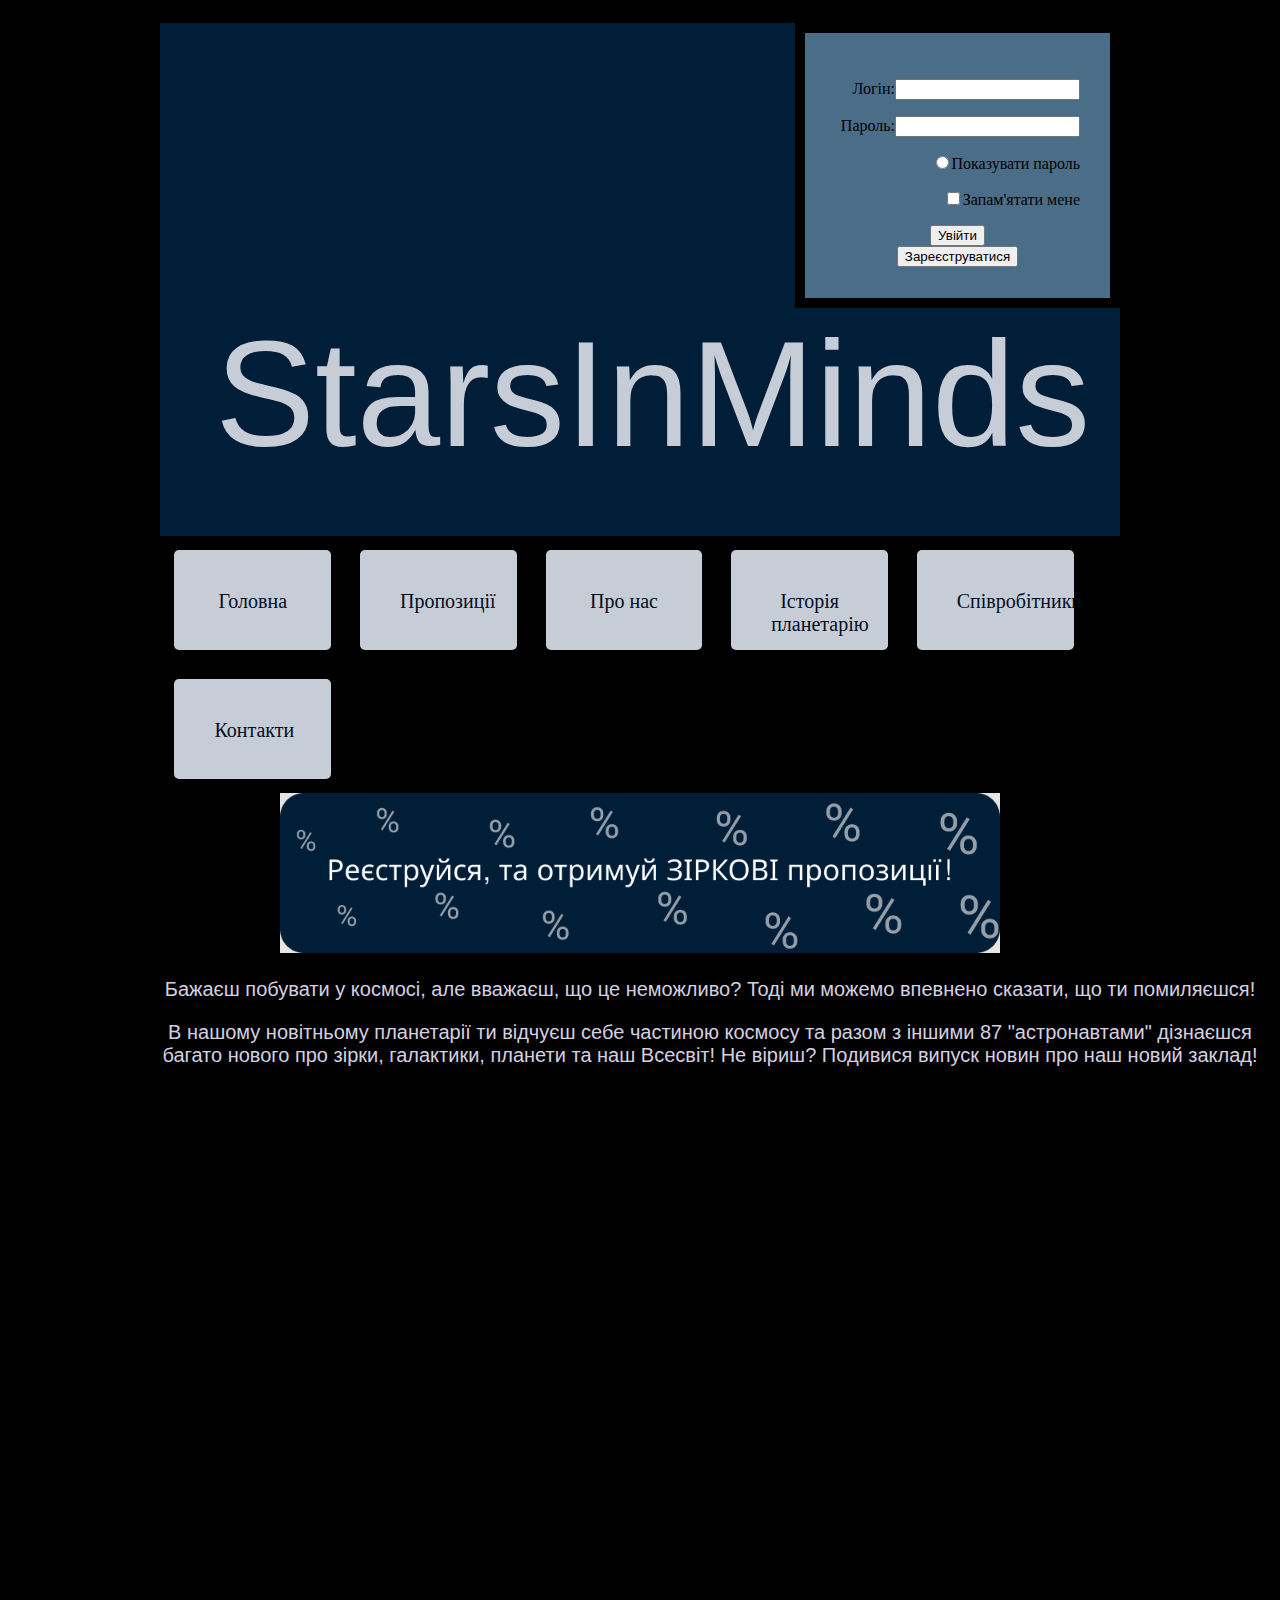
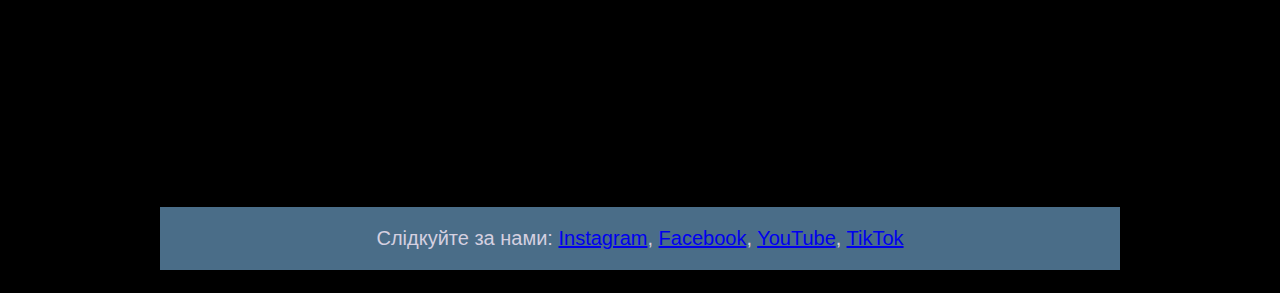
<file: index.html>
<!DOCTYPE html>
<html lang="ua"> <!-- Вказуємо мову документа -->
<head>
	<!-- Global site tag (gtag.js) - Google Analytics -->
	<script async src="https://www.googletagmanager.com/gtag/js?id=G-1HNDVLZDVX"></script>
	<script>
		window.dataLayer = window.dataLayer || [];
  		function gtag(){dataLayer.push(arguments);}
  		gtag('js', new Date());
  		gtag('config', 'G-1HNDVLZDVX');
	</script>
	<!-- Global site tag (gtag.js) - Google Analytics -->
<script async src="https://www.googletagmanager.com/gtag/js?id=UA-189093824-1"></script>
<script>
  window.dataLayer = window.dataLayer || [];
  function gtag(){dataLayer.push(arguments);}
  gtag('js', new Date());

  gtag('config', 'UA-189093824-1');
</script>

    <meta charset="UTF-8"> <!-- Вказуємо метафайл -->
    <title>StarsInMinds - Головна</title> <!-- Заголовок сайту -->
    <link rel="stylesheet" href="css/print.css">
    <link rel="stylesheet" href="css/main.css">
    <link rel="stylesheet" href="css/screen.css">
    <link rel="stylesheet" href="css/handheld.css">
</head>
<body>
	<form action="#" method="get"></form> <!-- Підключаємо форму -->
	<div class="SingInUp">
		<p>Логін:<input type="text" name="Username" value=""></p> <!-- Налаштовуємо однострокові поля -->
		<p>Пароль:<input type="password" name="Password" value=""></p>
		<p><input type="radio" name="ShowPasswd" value="">Показувати пароль</p> <!-- Додаємо радіо кнопку -->
		<p><input type="checkbox" name="RememberMe" value="">Запам'ятати мене</p> <!-- Додаємо прапорець -->
		<p class="singButtons"><button type="submit">Увійти</button><br><button type="submit">Зареєструватися</button></p> <!-- Додаємо кнопки для підтвердження інформації -->
	</div>
	<header> <!-- Пишемо заголовок сайту -->
		<h1 class="titleString">StarsInMinds</h1>
			<nav> <!-- Пишемо навігаційне меню, для цього використовуємо посилання на файли -->
				<a href="index.html">Головна</a>
				<a href="price.html">Пропозиції</a>
				<a href="aboutUs.html">Про нас</a>
				<a href="ourHistory.html">Історія планетарію</a>
				<a href="workers.html">Співробітники</a>
				<a href="contacts.html">Контакти</a>
			</nav>
	</header>
		<main> <!-- Пишемо основну частину тексту -->
			<div class="image"><img src="images/register.png" alt="Реєструйся та отримуй знижки!"></div> <!-- Вставляємо картинку за допомогою ВІДНОСНОГО способу посилання -->
			<div id="indexText">
			<p>Бажаєш побувати у космосі, але вважаєш, що це неможливо? Тоді ми можемо впевнено сказати, що ти помиляєшся!</p>
			<p>В нашому новітньому планетарії ти відчуєш себе частиною космосу та разом з іншими 87  "астронавтами" дізнаєшся багато нового про зірки, галактики, планети та наш Всесвіт! Не віриш? Подивися випуск новин про наш новий заклад!</p>
			</div>
			<iframe id="indexVideo" width="1280" height="720" src="https://www.youtube.com/embed/GP58hbLvrDE" frameborder="0" allow="accelerometer; autoplay; clipboard-write; encrypted-media; gyroscope; picture-in-picture" allowfullscreen></iframe> <!-- Вставили відео за допомогою АБСОЛЮТНОГО способу посилання -->
		</main>
		<footer> <!-- Пишемо футер сайту, спільний для всіх сторінок --> <!-- Формуємо посилання на соціальні мережі -->
			Слідкуйте за нами: <a href="https://www.instagram.com/planetarium_noosphere/">Instagram</a>, <a href="https://www.facebook.com/PLANETARIUM.DNIPRO">Facebook</a>, <a href="https://www.youtube.com/channel/UCTE51gKRRoRdMc2b-mUtCeg">YouTube</a>, <a href="https://www.tiktok.com/@planetariumnoosphere?lang=ru">TikTok</a>
		</footer>
</body>
</html>
</file>
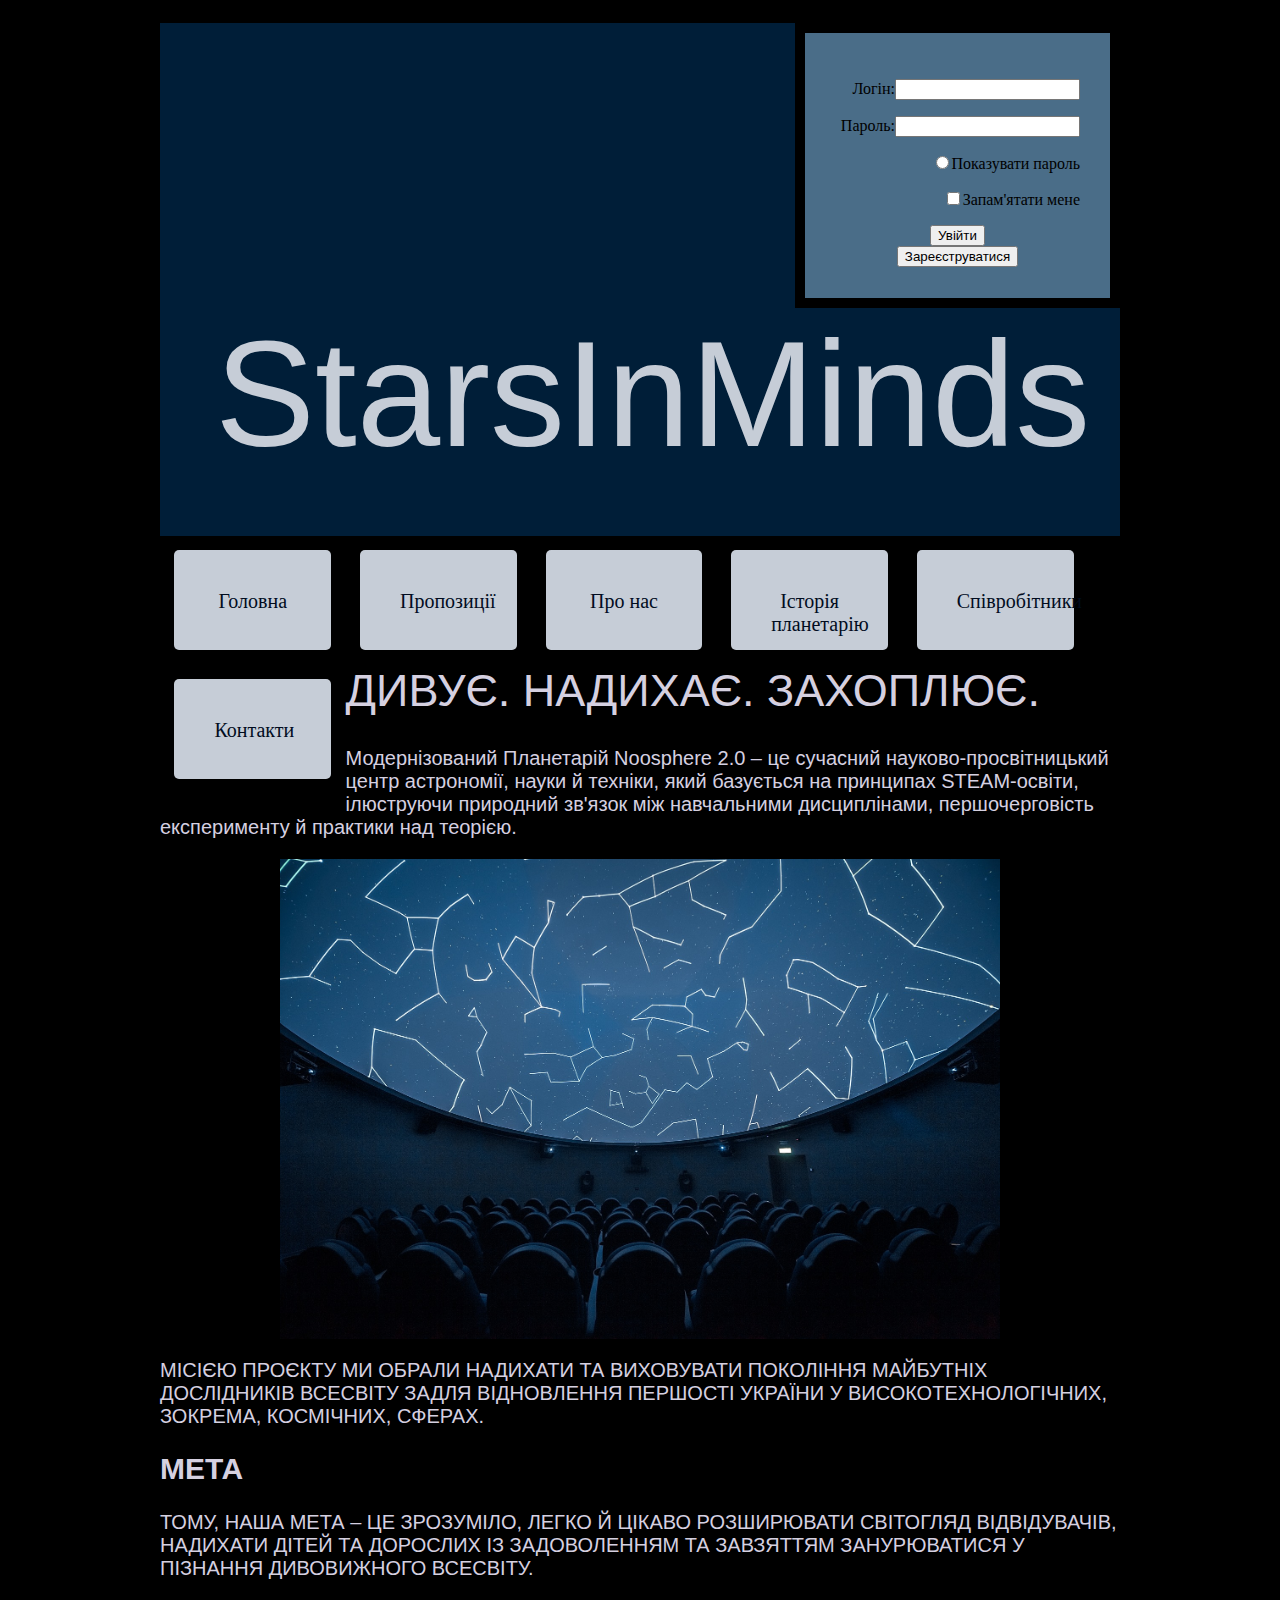
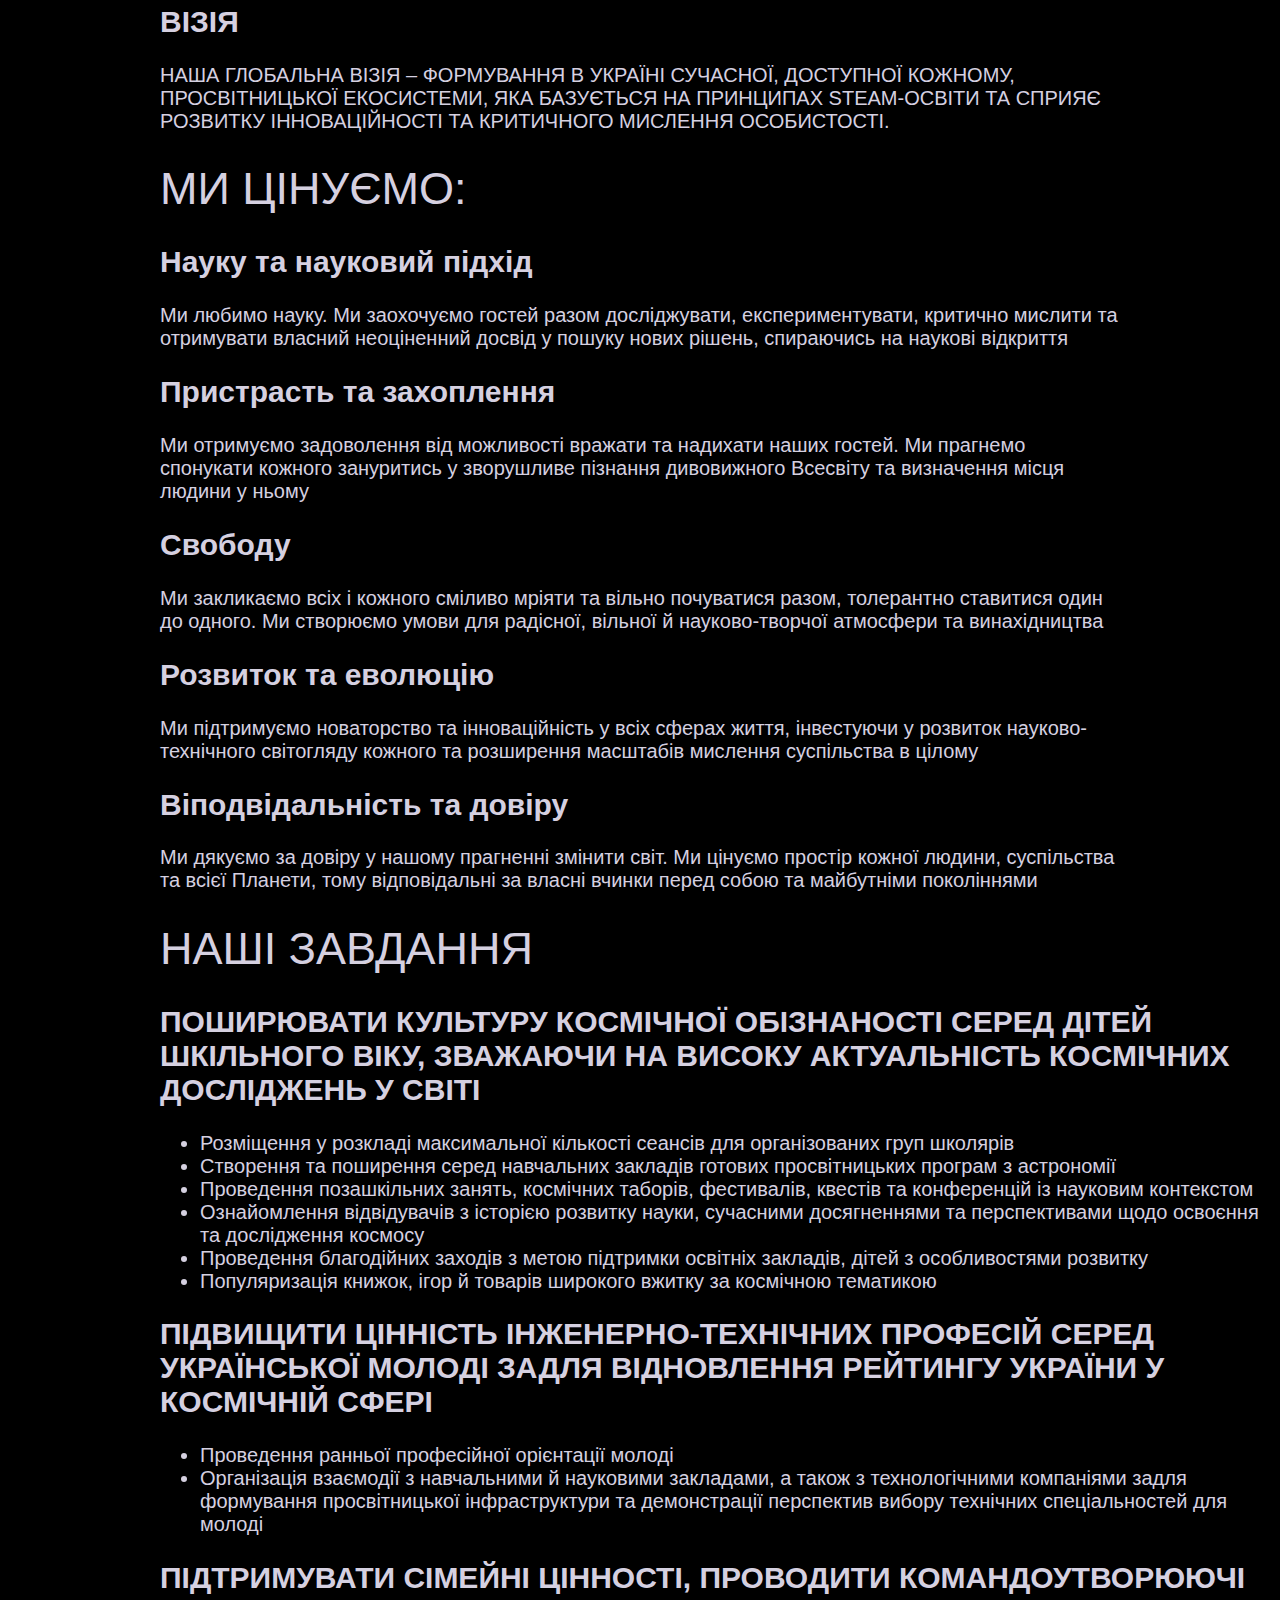
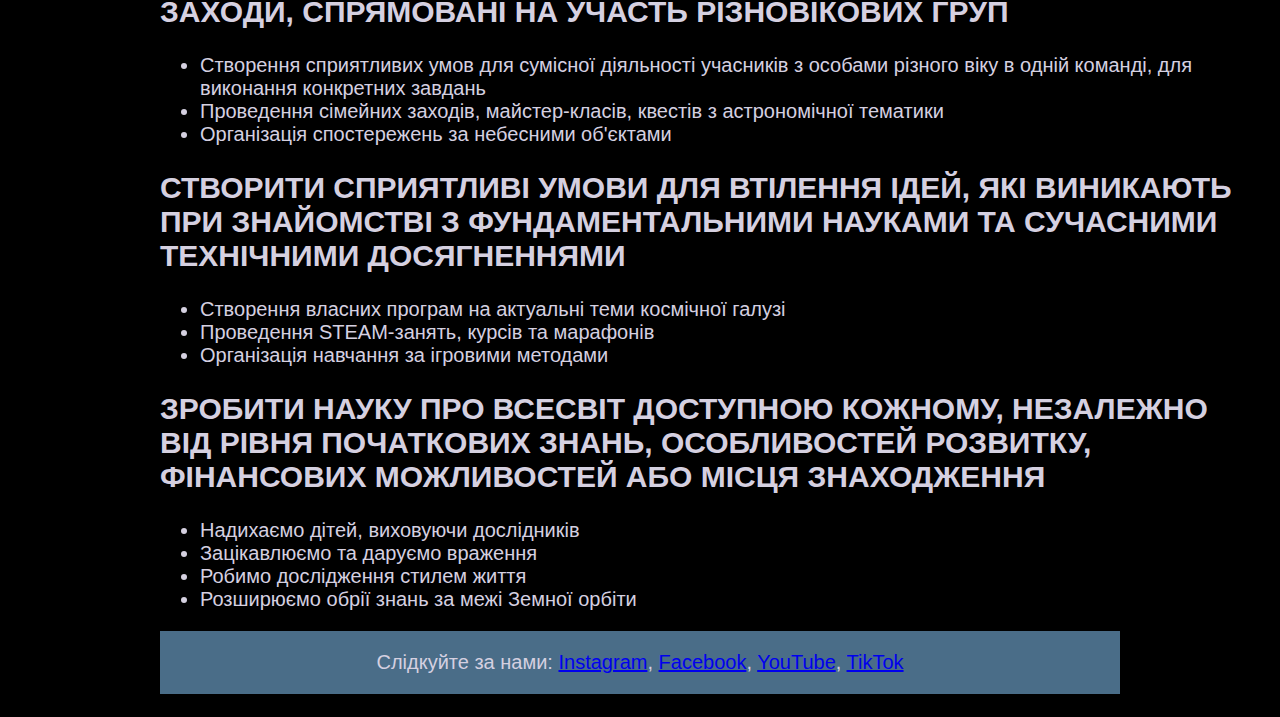
<file: aboutUs.html>
<!DOCTYPE html>
<html lang="ua">
<head>
	<!-- Global site tag (gtag.js) - Google Analytics -->
<script async src="https://www.googletagmanager.com/gtag/js?id=G-1HNDVLZDVX"></script>
<script>
  window.dataLayer = window.dataLayer || [];
  function gtag(){dataLayer.push(arguments);}
  gtag('js', new Date());

  gtag('config', 'G-1HNDVLZDVX');
</script>
	<!-- Global site tag (gtag.js) - Google Analytics -->
<script async src="https://www.googletagmanager.com/gtag/js?id=UA-189093824-1"></script>
<script>
  window.dataLayer = window.dataLayer || [];
  function gtag(){dataLayer.push(arguments);}
  gtag('js', new Date());

  gtag('config', 'UA-189093824-1');
</script>

    <meta charset="UTF-8">
    <title>StarsInMinds - Про нас</title>
    <link rel="stylesheet" href="css/print.css">
    <link rel="stylesheet" href="css/main.css">
    <link rel="stylesheet" href="css/screen.css">
    <link rel="stylesheet" href="css/handheld.css">
</head>
<body>
	<form action="#" method="get"></form> <!-- Підключаємо форму -->
	<div class="SingInUp">
		<p>Логін:<input type="text" name="Username" value=""></p> <!-- Налаштовуємо однострокові поля -->
		<p>Пароль:<input type="password" name="Password" value=""></p>
		<p><input type="radio" name="ShowPasswd" value="">Показувати пароль</p> <!-- Додаємо радіо кнопку -->
		<p><input type="checkbox" name="RememberMe" value="">Запам'ятати мене</p> <!-- Додаємо прапорець -->
		<p class="singButtons"><button type="submit">Увійти</button><br><button type="submit">Зареєструватися</button></p> <!-- Додаємо кнопки для підтвердження інформації -->
	</div>
	<header>
		<h1 class="titleString">StarsInMinds</h1>
			<nav>
				<a href="index.html">Головна</a>
				<a href="price.html">Пропозиції</a>
				<a href="aboutUs.html">Про нас</a>
				<a href="ourHistory.html">Історія планетарію</a>
				<a href="workers.html">Співробітники</a>
				<a href="contacts.html">Контакти</a>
			</nav>
	</header>
	<main>
		<h1>ДИВУЄ. НАДИХАЄ. ЗАХОПЛЮЄ.</h1>
		<p>Модернізований Планетарій Noosphere 2.0 – це сучасний науково-просвітницький центр астрономії, науки й техніки, який базується на принципах STEAM-освіти, ілюструючи природний зв'язок між навчальними дисциплінами, першочерговість експерименту й практики над теорією.</p>
		<img class="image" src="images/view1.jpg" alt="Сузір'я" width="600" height="400">
		<p>МІСІЄЮ ПРОЄКТУ МИ ОБРАЛИ НАДИХАТИ ТА ВИХОВУВАТИ ПОКОЛІННЯ МАЙБУТНІХ ДОСЛІДНИКІВ ВСЕСВІТУ ЗАДЛЯ ВІДНОВЛЕННЯ ПЕРШОСТІ УКРАЇНИ У ВИСОКОТЕХНОЛОГІЧНИХ, ЗОКРЕМА, КОСМІЧНИХ, СФЕРАХ.</p>
		<h2>МЕТА</h2>
		<p>ТОМУ, НАША МЕТА – ЦЕ ЗРОЗУМІЛО, ЛЕГКО Й ЦІКАВО РОЗШИРЮВАТИ СВІТОГЛЯД ВІДВІДУВАЧІВ, НАДИХАТИ ДІТЕЙ ТА ДОРОСЛИХ ІЗ ЗАДОВОЛЕННЯМ ТА ЗАВЗЯТТЯМ ЗАНУРЮВАТИСЯ У ПІЗНАННЯ ДИВОВИЖНОГО ВСЕСВІТУ.</p>
		<h2>ВІЗІЯ</h2>
		<p>НАША ГЛОБАЛЬНА ВІЗІЯ – ФОРМУВАННЯ В УКРАЇНІ СУЧАСНОЇ, ДОСТУПНОЇ КОЖНОМУ, ПРОСВІТНИЦЬКОЇ ЕКОСИСТЕМИ, ЯКА БАЗУЄТЬСЯ НА ПРИНЦИПАХ STEAM-ОСВІТИ ТА СПРИЯЄ РОЗВИТКУ ІННОВАЦІЙНОСТІ ТА КРИТИЧНОГО МИСЛЕННЯ ОСОБИСТОСТІ.</p>
		<h1>МИ ЦІНУЄМО:</h1>
		<h2>Науку та науковий підхід</h2>
		<p>Ми любимо науку. Ми заохочуємо гостей разом досліджувати, експериментувати, критично мислити та отримувати власний неоціненний досвід у пошуку нових рішень, спираючись на наукові відкриття</p>
		<h2>Пристрасть та захоплення</h2>
		<p>Ми отримуємо задоволення від можливості вражати та надихати наших гостей. Ми прагнемо спонукати кожного зануритись у зворушливе пізнання дивовижного Всесвіту та визначення місця людини у ньому</p>
		<h2>Свободу</h2>
		<p>Ми закликаємо всіх і кожного сміливо мріяти та вільно почуватися разом, толерантно ставитися один до одного. Ми створюємо умови для радісної, вільної й науково-творчої атмосфери та винахідництва</p>
		<h2>Розвиток та еволюцію</h2>
		<p>Ми підтримуємо новаторство та інноваційність у всіх сферах життя, інвестуючи у розвиток науково-технічного світогляду кожного та розширення масштабів мислення суспільства в цілому</p>
		<h2>Віподвідальність та довіру</h2>
		<p>Ми дякуємо за довіру у нашому прагненні змінити світ. Ми цінуємо простір кожної людини, суспільства та всієї Планети, тому відповідальні за власні вчинки перед собою та майбутніми поколіннями</p>
		<h1>НАШІ ЗАВДАННЯ</h1>
		<div><h2>ПОШИРЮВАТИ КУЛЬТУРУ КОСМІЧНОЇ ОБІЗНАНОСТІ СЕРЕД ДІТЕЙ ШКІЛЬНОГО ВІКУ, ЗВАЖАЮЧИ НА ВИСОКУ АКТУАЛЬНІСТЬ КОСМІЧНИХ ДОСЛІДЖЕНЬ У СВІТІ</h2>
			<ul>
				<li>Розміщення у розкладі максимальної кількості сеансів для організованих груп школярів</li>
				<li>Створення та поширення серед навчальних закладів готових просвітницьких програм з астрономії</li>
				<li>Проведення позашкільних занять, космічних таборів, фестивалів, квестів та конференцій із науковим контекстом</li>
				<li>Ознайомлення відвідувачів з історією розвитку науки, сучасними досягненнями та перспективами щодо освоєння та дослідження космосу</li>
				<li>Проведення благодійних заходів з метою підтримки освітніх закладів, дітей з особливостями розвитку</li>
				<li>Популяризація книжок, ігор й товарів широкого вжитку за космічною тематикою</li>
			</ul>
		</div>
		<div>
			<h2>ПІДВИЩИТИ ЦІННІСТЬ ІНЖЕНЕРНО-ТЕХНІЧНИХ ПРОФЕСІЙ СЕРЕД УКРАЇНСЬКОЇ МОЛОДІ ЗАДЛЯ ВІДНОВЛЕННЯ РЕЙТИНГУ УКРАЇНИ У КОСМІЧНІЙ СФЕРІ</h2>
			<ul>
				<li>Проведення ранньої професійної орієнтації молоді</li>
				<li>Організація взаємодії з навчальними й науковими закладами, а також з технологічними компаніями задля формування просвітницької інфраструктури та демонстрації перспектив вибору технічних спеціальностей для молоді</li>
			</ul>
		</div>
		<div><h2>ПІДТРИМУВАТИ СІМЕЙНІ ЦІННОСТІ, ПРОВОДИТИ КОМАНДОУТВОРЮЮЧІ ЗАХОДИ, СПРЯМОВАНІ НА УЧАСТЬ РІЗНОВІКОВИХ ГРУП</h2>
			<ul>
				<li>Створення сприятливих умов для сумісної діяльності учасників з особами різного віку в одній команді, для виконання конкретних завдань</li>
				<li>Проведення сімейних заходів, майстер-класів, квестів з астрономічної тематики</li>
				<li>Організація спостережень за небесними об'єктами</li>
			</ul>
		</div>
		<div><h2>СТВОРИТИ СПРИЯТЛИВІ УМОВИ ДЛЯ ВТІЛЕННЯ ІДЕЙ, ЯКІ ВИНИКАЮТЬ ПРИ ЗНАЙОМСТВІ З ФУНДАМЕНТАЛЬНИМИ НАУКАМИ ТА СУЧАСНИМИ ТЕХНІЧНИМИ ДОСЯГНЕННЯМИ</h2>
			<ul>
				<li>Створення власних програм на актуальні теми космічної галузі</li>
				<li>Проведення STEAM-занять, курсів та марафонів</li>
				<li>Організація навчання за ігровими методами</li>
			</ul>
		</div>
		<div><h2>ЗРОБИТИ НАУКУ ПРО ВСЕСВІТ ДОСТУПНОЮ КОЖНОМУ, НЕЗАЛЕЖНО ВІД РІВНЯ ПОЧАТКОВИХ ЗНАНЬ, ОСОБЛИВОСТЕЙ РОЗВИТКУ, ФІНАНСОВИХ МОЖЛИВОСТЕЙ АБО МІСЦЯ ЗНАХОДЖЕННЯ</h2>
			<ul>
				<li>Надихаємо дітей, виховуючи дослідників</li>
				<li>Зацікавлюємо та даруємо враження</li>
				<li>Робимо дослідження стилем життя</li>
				<li>Розширюємо обрії знань за межі Земної орбіти</li>
			</ul>
		</div>
	</main>
	<footer>
			Слідкуйте за нами: <a href="https://www.instagram.com/planetarium_noosphere/">Instagram</a>, <a href="https://www.facebook.com/PLANETARIUM.DNIPRO">Facebook</a>, <a href="https://www.youtube.com/channel/UCTE51gKRRoRdMc2b-mUtCeg">YouTube</a>, <a href="https://www.tiktok.com/@planetariumnoosphere?lang=ru">TikTok</a>
		</footer>
</body>
</html>
</file>
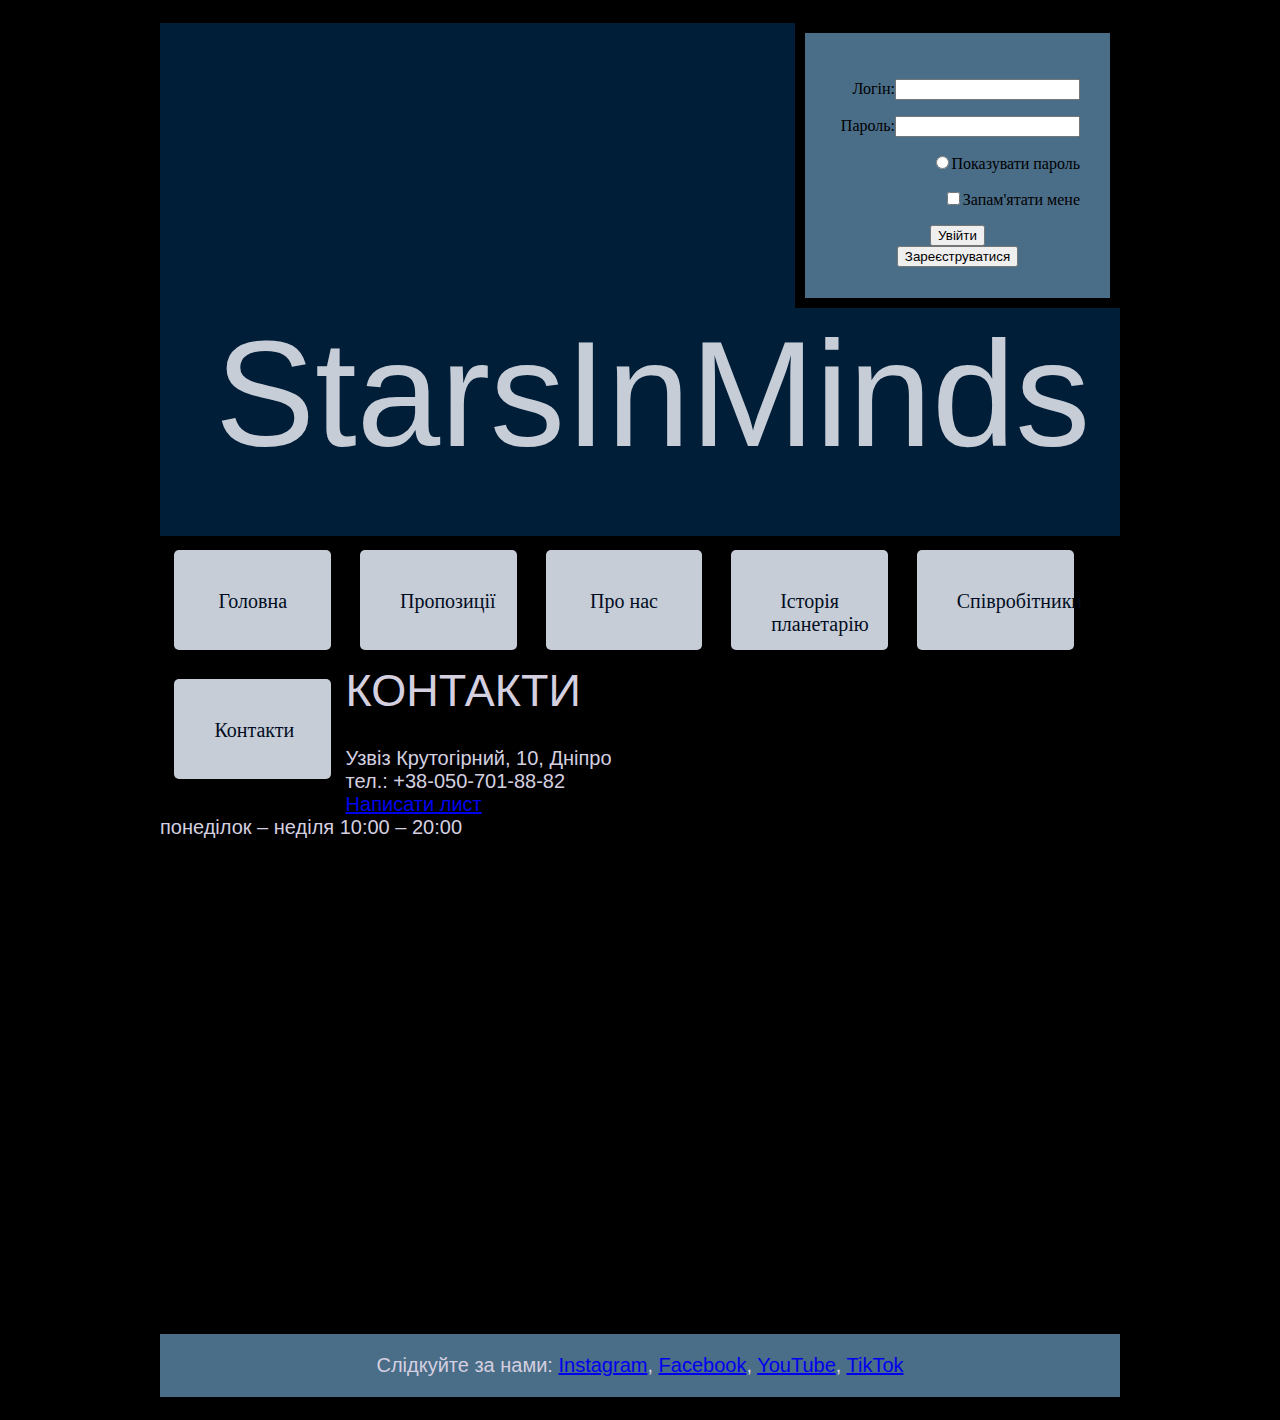
<file: contacts.html>
<!DOCTYPE html>
<html lang="ua">
<head>
	<!-- Global site tag (gtag.js) - Google Analytics -->
<script async src="https://www.googletagmanager.com/gtag/js?id=G-1HNDVLZDVX"></script>
<script>
  window.dataLayer = window.dataLayer || [];
  function gtag(){dataLayer.push(arguments);}
  gtag('js', new Date());

  gtag('config', 'G-1HNDVLZDVX');
</script>
	<!-- Global site tag (gtag.js) - Google Analytics -->
<script async src="https://www.googletagmanager.com/gtag/js?id=UA-189093824-1"></script>
<script>
  window.dataLayer = window.dataLayer || [];
  function gtag(){dataLayer.push(arguments);}
  gtag('js', new Date());

  gtag('config', 'UA-189093824-1');
</script>

    <meta charset="UTF-8">
    <title>StarsInMinds - Контакти</title>
    <link rel="stylesheet" href="css/print.css">
    <link rel="stylesheet" href="css/main.css">
    <link rel="stylesheet" href="css/screen.css">
    <link rel="stylesheet" href="css/handheld.css">
</head>
<body>
	<form action="#" method="get"></form> <!-- Підключаємо форму -->
	<div class="SingInUp">
		<p>Логін:<input type="text" name="Username" value=""></p> <!-- Налаштовуємо однострокові поля -->
		<p>Пароль:<input type="password" name="Password" value=""></p>
		<p><input type="radio" name="ShowPasswd" value="">Показувати пароль</p> <!-- Додаємо радіо кнопку -->
		<p><input type="checkbox" name="RememberMe" value="">Запам'ятати мене</p> <!-- Додаємо прапорець -->
		<p class="singButtons"><button type="submit">Увійти</button><br><button type="submit">Зареєструватися</button></p> <!-- Додаємо кнопки для підтвердження інформації -->
	</div>
	<header>
		<h1 class="titleString">StarsInMinds</h1>
			<nav>
				<a href="index.html">Головна</a>
				<a href="price.html">Пропозиції</a>
				<a href="aboutUs.html">Про нас</a>
				<a href="ourHistory.html">Історія планетарію</a>
				<a href="workers.html">Співробітники</a>
				<a href="contacts.html">Контакти</a>
			</nav>
	</header>
	<main>
		<h1>КОНТАКТИ</h1>
		<p>Узвіз Крутогірний, 10, Дніпро<br>тел.: +38-050-701-88-82<br><a href="mailto:planetarium@noosphere.com.ua">Написати лист</a><br>понеділок – неділя 10:00 – 20:00</p>
		<p><iframe src="https://www.google.com/maps/embed?pb=!1m18!1m12!1m3!1d2645.689612747297!2d35.05663411585915!3d48.4624846364541!2m3!1f0!2f0!3f0!3m2!1i1024!2i768!4f13.1!3m3!1m2!1s0x40dbe2db2a3b15ff%3A0x8159c733ea6608c!2z0J_Qu9Cw0L3QtdGC0LDRgNC40Lk!5e0!3m2!1sru!2sua!4v1607971769185!5m2!1sru!2sua" width="600" height="450" frameborder="0" style="border:0;" allowfullscreen="" aria-hidden="false" tabindex="0"></iframe></p> <!-- Вставляємо карту -->
	</main>
	<footer>
		Слідкуйте за нами: <a href="https://www.instagram.com/planetarium_noosphere/">Instagram</a>, <a href="https://www.facebook.com/PLANETARIUM.DNIPRO">Facebook</a>, <a href="https://www.youtube.com/channel/UCTE51gKRRoRdMc2b-mUtCeg">YouTube</a>, <a href="https://www.tiktok.com/@planetariumnoosphere?lang=ru">TikTok</a>
	</footer>
</body>
</html>
</file>
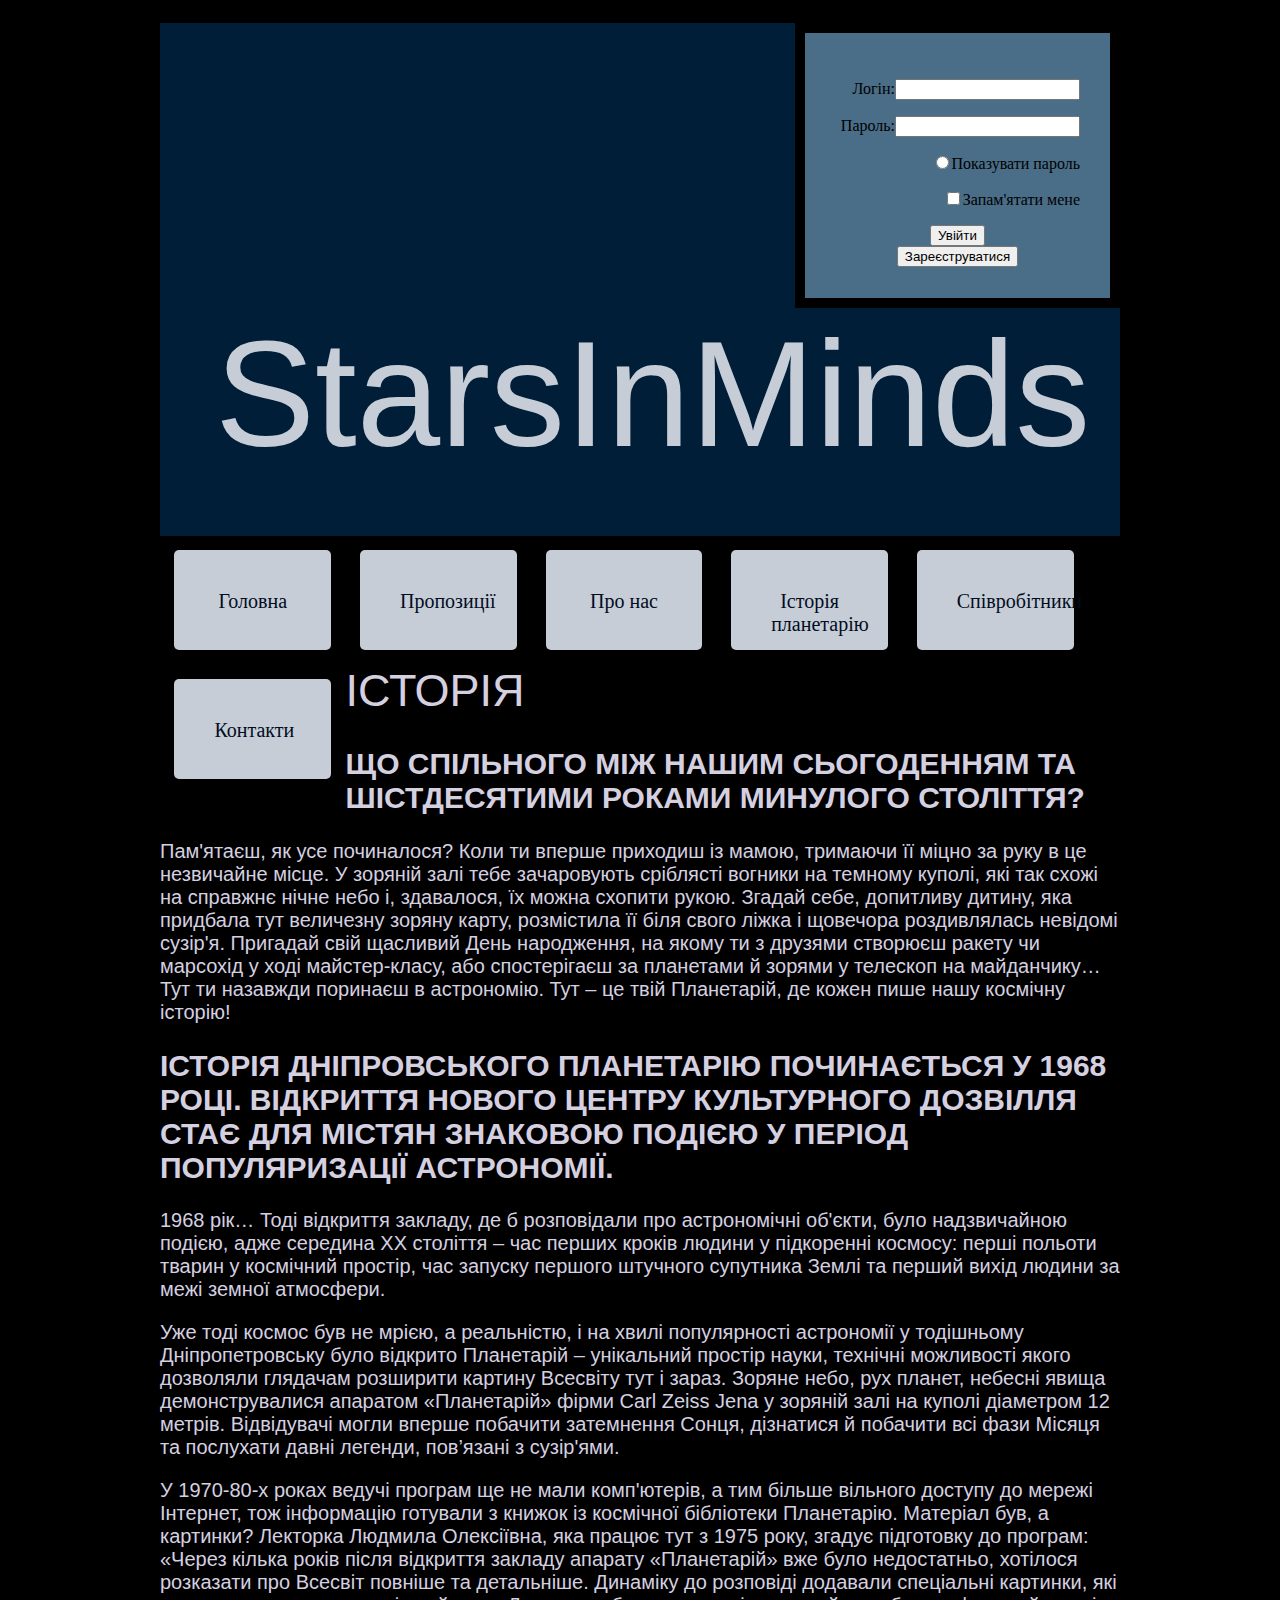
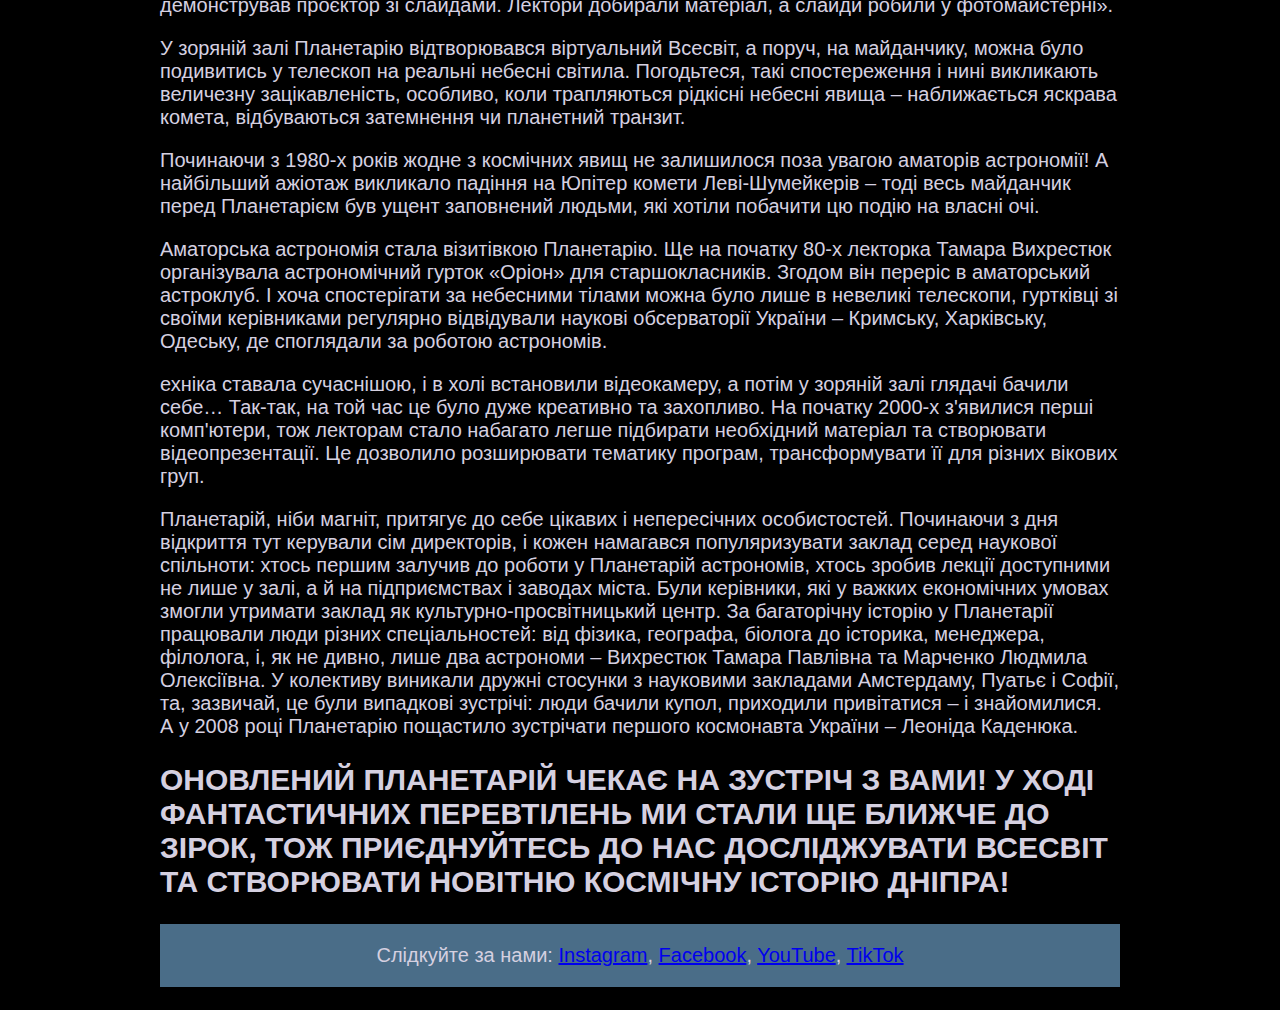
<file: ourHistory.html>
<!DOCTYPE html>
<html lang="ua">
<head>
	<!-- Global site tag (gtag.js) - Google Analytics -->
<script async src="https://www.googletagmanager.com/gtag/js?id=G-1HNDVLZDVX"></script>
<script>
  window.dataLayer = window.dataLayer || [];
  function gtag(){dataLayer.push(arguments);}
  gtag('js', new Date());

  gtag('config', 'G-1HNDVLZDVX');
</script>
	<!-- Global site tag (gtag.js) - Google Analytics -->
<script async src="https://www.googletagmanager.com/gtag/js?id=UA-189093824-1"></script>
<script>
  window.dataLayer = window.dataLayer || [];
  function gtag(){dataLayer.push(arguments);}
  gtag('js', new Date());

  gtag('config', 'UA-189093824-1');
</script>

    <meta charset="UTF-8">
    <title>StarsInMinds - Історія планетарію</title>
    <link rel="stylesheet" href="css/print.css">
    <link rel="stylesheet" href="css/main.css">
    <link rel="stylesheet" href="css/screen.css">
    <link rel="stylesheet" href="css/handheld.css">
</head>
<body>
	<form action="#" method="get"></form> <!-- Підключаємо форму -->
	<div class="SingInUp">
		<p>Логін:<input type="text" name="Username" value=""></p> <!-- Налаштовуємо однострокові поля -->
		<p>Пароль:<input type="password" name="Password" value=""></p>
		<p><input type="radio" name="ShowPasswd" value="">Показувати пароль</p> <!-- Додаємо радіо кнопку -->
		<p><input type="checkbox" name="RememberMe" value="">Запам'ятати мене</p> <!-- Додаємо прапорець -->
		<p class="singButtons"><button type="submit">Увійти</button><br><button type="submit">Зареєструватися</button></p> <!-- Додаємо кнопки для підтвердження інформації -->
	</div>
	<header>
		<h1 class="titleString">StarsInMinds</h1>
			<nav>
				<a href="index.html">Головна</a>
				<a href="price.html">Пропозиції</a>
				<a href="aboutUs.html">Про нас</a>
				<a href="ourHistory.html">Історія планетарію</a>
				<a href="workers.html">Співробітники</a>
				<a href="contacts.html">Контакти</a>
			</nav>
	</header>
	<main>
		<h1>ІСТОРІЯ</h1>
		<h2>ЩО СПІЛЬНОГО МІЖ НАШИМ СЬОГОДЕННЯМ ТА ШІСТДЕСЯТИМИ РОКАМИ МИНУЛОГО СТОЛІТТЯ?</h2>
		<p>Пам'ятаєш, як усе починалося? Коли ти вперше приходиш із мамою, тримаючи її міцно за руку в це незвичайне місце. У зоряній залі тебе зачаровують сріблясті вогники на темному куполі, які так схожі на справжнє нічне небо і, здавалося, їх можна схопити рукою. Згадай себе, допитливу дитину, яка придбала тут величезну зоряну карту, розмістила її біля свого ліжка і щовечора роздивлялась невідомі сузір'я. Пригадай свій щасливий День народження, на якому ти з друзями створюєш ракету чи марсохід у ході майстер-класу, або спостерігаєш за планетами й зорями у телескоп на майданчику… Тут ти назавжди поринаєш в астрономію. Тут – це твій Планетарій, де кожен пише нашу космічну історію!</p>
		<h2>ІСТОРІЯ ДНІПРОВСЬКОГО ПЛАНЕТАРІЮ ПОЧИНАЄТЬСЯ У 1968 РОЦІ. ВІДКРИТТЯ НОВОГО ЦЕНТРУ КУЛЬТУРНОГО ДОЗВІЛЛЯ СТАЄ ДЛЯ МІСТЯН ЗНАКОВОЮ ПОДІЄЮ У ПЕРІОД ПОПУЛЯРИЗАЦІЇ АСТРОНОМІЇ.</h2>
		<p>1968 рік… Тоді відкриття закладу, де б розповідали про астрономічні об'єкти, було надзвичайною подією, адже середина XX століття – час перших кроків людини у підкоренні космосу: перші польоти тварин у космічний простір, час запуску першого штучного супутника Землі та перший вихід людини за межі земної атмосфери.</p>
		<p>Уже тоді космос був не мрією, а реальністю, і на хвилі популярності астрономії у тодішньому Дніпропетровську було відкрито Планетарій – унікальний простір науки, технічні можливості якого дозволяли глядачам розширити картину Всесвіту тут і зараз. Зоряне небо, рух планет, небесні явища демонструвалися апаратом «Планетарій» фірми Carl Zeiss Jena у зоряній залі на куполі діаметром 12 метрів. Відвідувачі могли вперше побачити затемнення Сонця, дізнатися й побачити всі фази Місяця та послухати давні легенди, пов’язані з сузір'ями.</p>
		<p>У 1970-80-х роках ведучі програм ще не мали комп'ютерів, а тим більше вільного доступу до мережі Інтернет, тож інформацію готували з книжок із космічної бібліотеки Планетарію. Матеріал був, а картинки? Лекторка Людмила Олексіївна, яка працює тут з 1975 року, згадує підготовку до програм: «Через кілька років після відкриття закладу апарату «Планетарій» вже було недостатньо, хотілося розказати про Всесвіт повніше та детальніше. Динаміку до розповіді додавали спеціальні картинки, які демонстрував проєктор зі слайдами. Лектори добирали матеріал, а слайди робили у фотомайстерні».</p>
		<p>У зоряній залі Планетарію відтворювався віртуальний Всесвіт, а поруч, на майданчику, можна було подивитись у телескоп на реальні небесні світила. Погодьтеся, такі спостереження і нині викликають величезну зацікавленість, особливо, коли трапляються рідкісні небесні явища – наближається яскрава комета, відбуваються затемнення чи планетний транзит.</p>
		<p>Починаючи з 1980-х років жодне з космічних явищ не залишилося поза увагою аматорів астрономії! А найбільший ажіотаж викликало падіння на Юпітер комети Леві-Шумейкерів – тоді весь майданчик перед Планетарієм був ущент заповнений людьми, які хотіли побачити цю подію на власні очі.</p>
		<p>Аматорська астрономія стала візитівкою Планетарію. Ще на початку 80-х лекторка Тамара Вихрестюк організувала астрономічний гурток «Оріон» для старшокласників. Згодом він переріс в аматорський астроклуб. І хоча спостерігати за небесними тілами можна було лише в невеликі телескопи, гуртківці зі своїми керівниками регулярно відвідували наукові обсерваторії України – Кримську, Харківську, Одеську, де споглядали за роботою астрономів.</p>
		<p>ехніка ставала сучаснішою, і в холі встановили відеокамеру, а потім у зоряній залі глядачі бачили себе… Так-так, на той час це було дуже креативно та захопливо. На початку 2000-х з'явилися перші комп'ютери, тож лекторам стало набагато легше підбирати необхідний матеріал та створювати відеопрезентації. Це дозволило розширювати тематику програм, трансформувати її для різних вікових груп.</p>
		<p>Планетарій, ніби магніт, притягує до себе цікавих і непересічних особистостей. Починаючи з дня відкриття тут керували сім директорів, і кожен намагався популяризувати заклад серед наукової спільноти: хтось першим залучив до роботи у Планетарій астрономів, хтось зробив лекції доступними не лише у залі, а й на підприємствах і заводах міста. Були керівники, які у важких економічних умовах змогли утримати заклад як культурно-просвітницький центр. За багаторічну історію у Планетарії працювали люди різних спеціальностей: від фізика, географа, біолога до історика, менеджера, філолога, і, як не дивно, лише два астрономи – Вихрестюк Тамара Павлівна та Марченко Людмила Олексіївна. У колективу виникали дружні стосунки з науковими закладами Амстердаму, Пуатьє і Софії, та, зазвичай, це були випадкові зустрічі: люди бачили купол, приходили привітатися – і знайомилися. А у 2008 році Планетарію пощастило зустрічати першого космонавта України – Леоніда Каденюка.</p>
		<h2>ОНОВЛЕНИЙ ПЛАНЕТАРІЙ ЧЕКАЄ НА ЗУСТРІЧ З ВАМИ! У ХОДІ ФАНТАСТИЧНИХ ПЕРЕВТІЛЕНЬ МИ СТАЛИ ЩЕ БЛИЖЧЕ ДО ЗІРОК, ТОЖ ПРИЄДНУЙТЕСЬ ДО НАС ДОСЛІДЖУВАТИ ВСЕСВІТ ТА СТВОРЮВАТИ НОВІТНЮ КОСМІЧНУ ІСТОРІЮ ДНІПРА!</h2>
	</main>
	<footer>
			Слідкуйте за нами: <a href="https://www.instagram.com/planetarium_noosphere/">Instagram</a>, <a href="https://www.facebook.com/PLANETARIUM.DNIPRO">Facebook</a>, <a href="https://www.youtube.com/channel/UCTE51gKRRoRdMc2b-mUtCeg">YouTube</a>, <a href="https://www.tiktok.com/@planetariumnoosphere?lang=ru">TikTok</a>
		</footer>
</body>
</html>
</file>
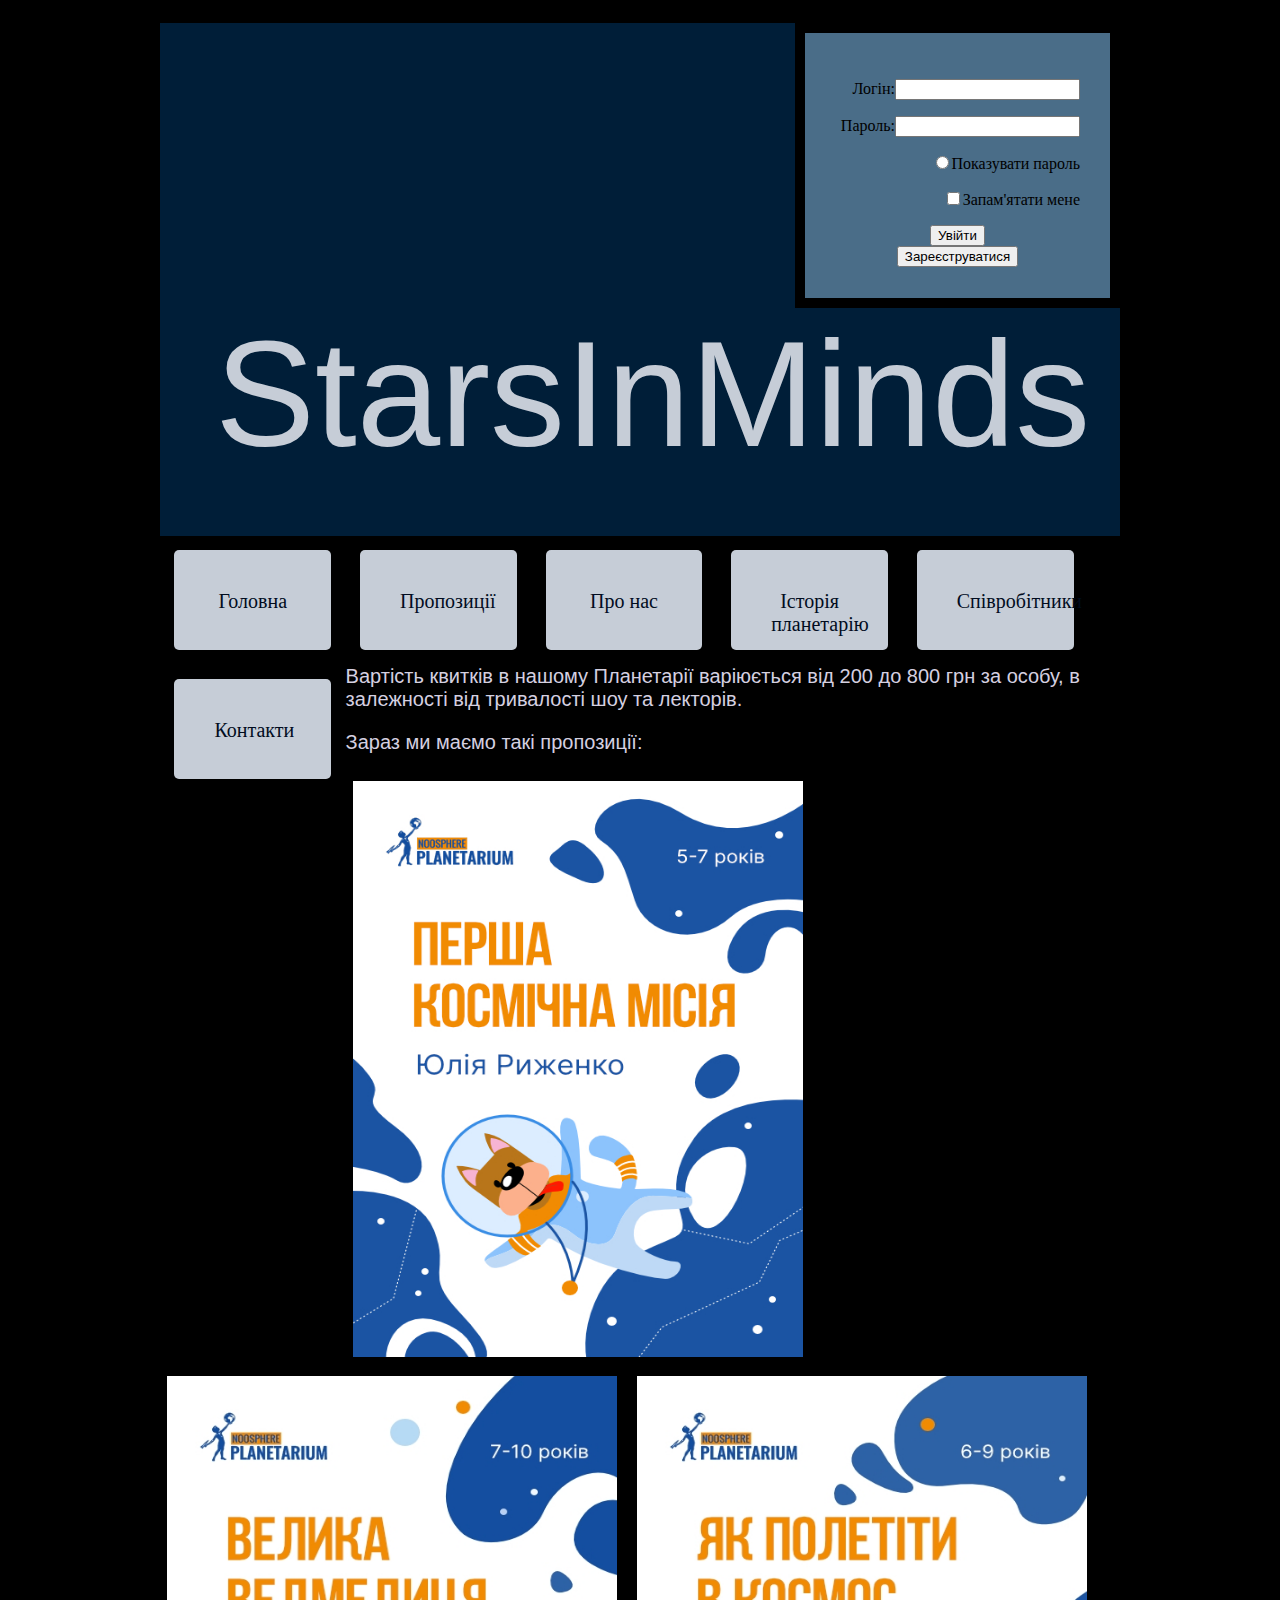
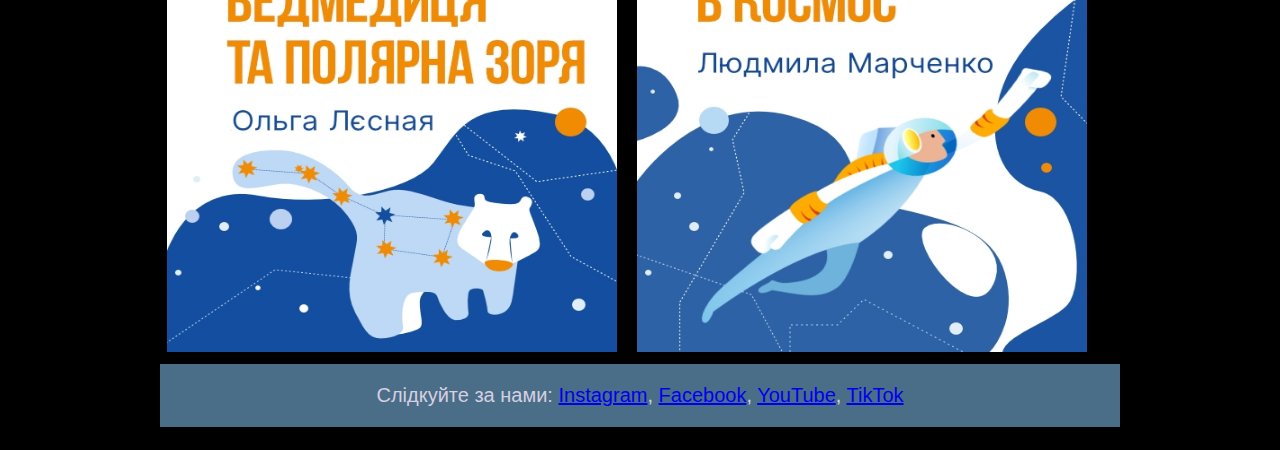
<file: price.html>
<!DOCTYPE html>
<html lang="ua">
<head>
	<!-- Global site tag (gtag.js) - Google Analytics -->
<script async src="https://www.googletagmanager.com/gtag/js?id=G-1HNDVLZDVX"></script>
<script>
  window.dataLayer = window.dataLayer || [];
  function gtag(){dataLayer.push(arguments);}
  gtag('js', new Date());

  gtag('config', 'G-1HNDVLZDVX');
</script>
	<!-- Global site tag (gtag.js) - Google Analytics -->
<script async src="https://www.googletagmanager.com/gtag/js?id=UA-189093824-1"></script>
<script>
  window.dataLayer = window.dataLayer || [];
  function gtag(){dataLayer.push(arguments);}
  gtag('js', new Date());

  gtag('config', 'UA-189093824-1');
</script>

    <meta charset="UTF-8">
    <title>StarsInMinds - Пропозиції</title>
    <link rel="stylesheet" href="css/print.css">
    <link rel="stylesheet" href="css/main.css">
    <link rel="stylesheet" href="css/screen.css">
    <link rel="stylesheet" href="css/handheld.css">
</head>
<body>
	<form action="#" method="get"></form> <!-- Підключаємо форму -->
	<div class="SingInUp">
		<p>Логін:<input type="text" name="Username" value=""></p> <!-- Налаштовуємо однострокові поля -->
		<p>Пароль:<input type="password" name="Password" value=""></p>
		<p><input type="radio" name="ShowPasswd" value="">Показувати пароль</p> <!-- Додаємо радіо кнопку -->
		<p><input type="checkbox" name="RememberMe" value="">Запам'ятати мене</p> <!-- Додаємо прапорець -->
		<p class="singButtons"><button type="submit">Увійти</button><br><button type="submit">Зареєструватися</button></p> <!-- Додаємо кнопки для підтвердження інформації -->
	</div>
	<header>
		<h1 class="titleString">StarsInMinds</h1>
			<nav>
				<a href="index.html">Головна</a>
				<a href="price.html">Пропозиції</a>
				<a href="aboutUs.html">Про нас</a>
				<a href="ourHistory.html">Історія планетарію</a>
				<a href="workers.html">Співробітники</a>
				<a href="contacts.html">Контакти</a>
			</nav>
	</header>
	<main class="mainPrice">
		<dev class="priceText">
		<p>Вартість квитків в нашому Планетарії варіюється від 200 до 800 грн за особу, в залежності від тривалості шоу та лекторів.</p>
		<p>Зараз ми маємо такі пропозиції:</p>
		</dev>
		<a href="https://planetarium.com.ua/uk/event/group-11489"> <!-- Використовуємо гіперпосилання в картинці -->
         <img alt="Перша космічна місія" src="images/firstMission.jpg"
         width="450" height="576"></a>
         <a href="https://planetarium.com.ua/uk/event/group-11490">
         <img alt="Велика Ведмедиця та Полярна Зоря" src="images/polarStar.jpg"
         width="450" height="576"></a>
         <a href="https://planetarium.com.ua/uk/event/group-11491">
         <img alt="Як полетіти в космос" src="images/howToFlyInCosmos.jpg"
         width="450" height="576"></a>
	</main>
	<footer>
			Слідкуйте за нами: <a href="https://www.instagram.com/planetarium_noosphere/">Instagram</a>, <a href="https://www.facebook.com/PLANETARIUM.DNIPRO">Facebook</a>, <a href="https://www.youtube.com/channel/UCTE51gKRRoRdMc2b-mUtCeg">YouTube</a>, <a href="https://www.tiktok.com/@planetariumnoosphere?lang=ru">TikTok</a>
		</footer>
</body>
</html>
</file>
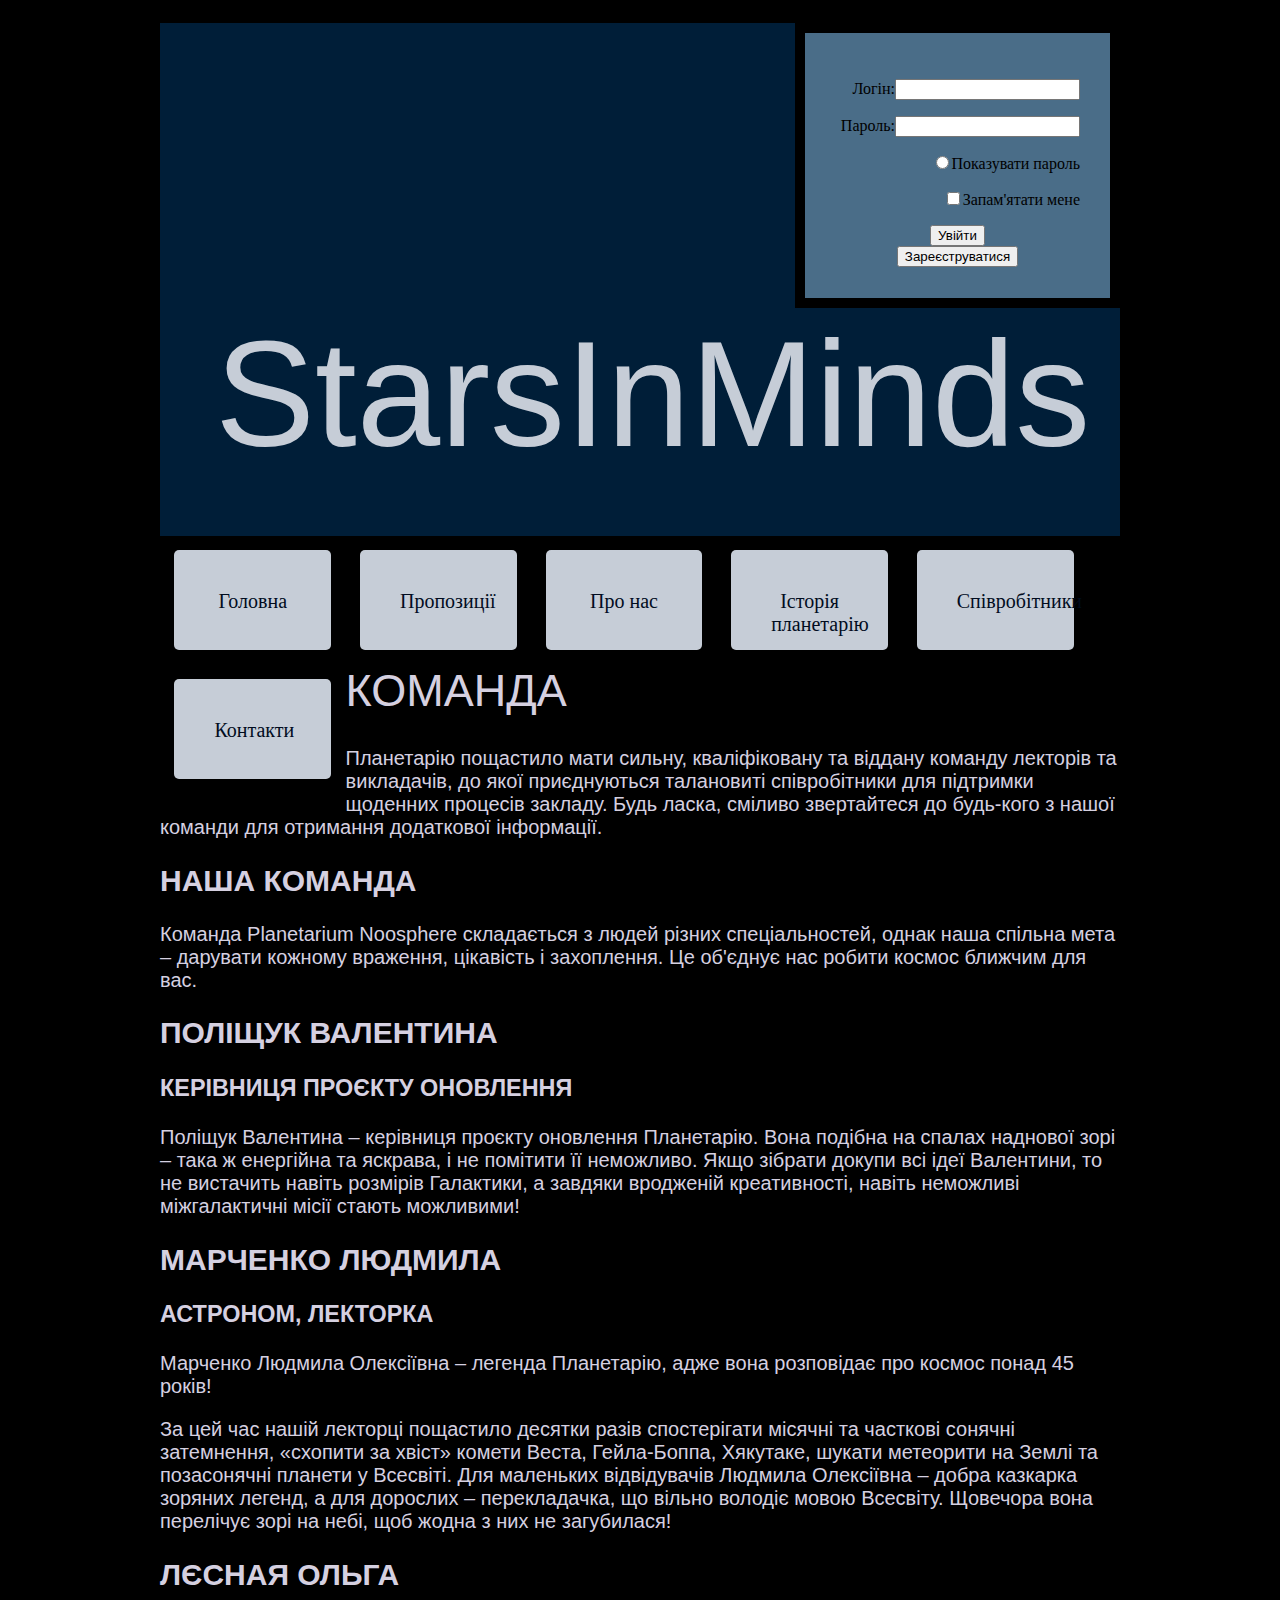
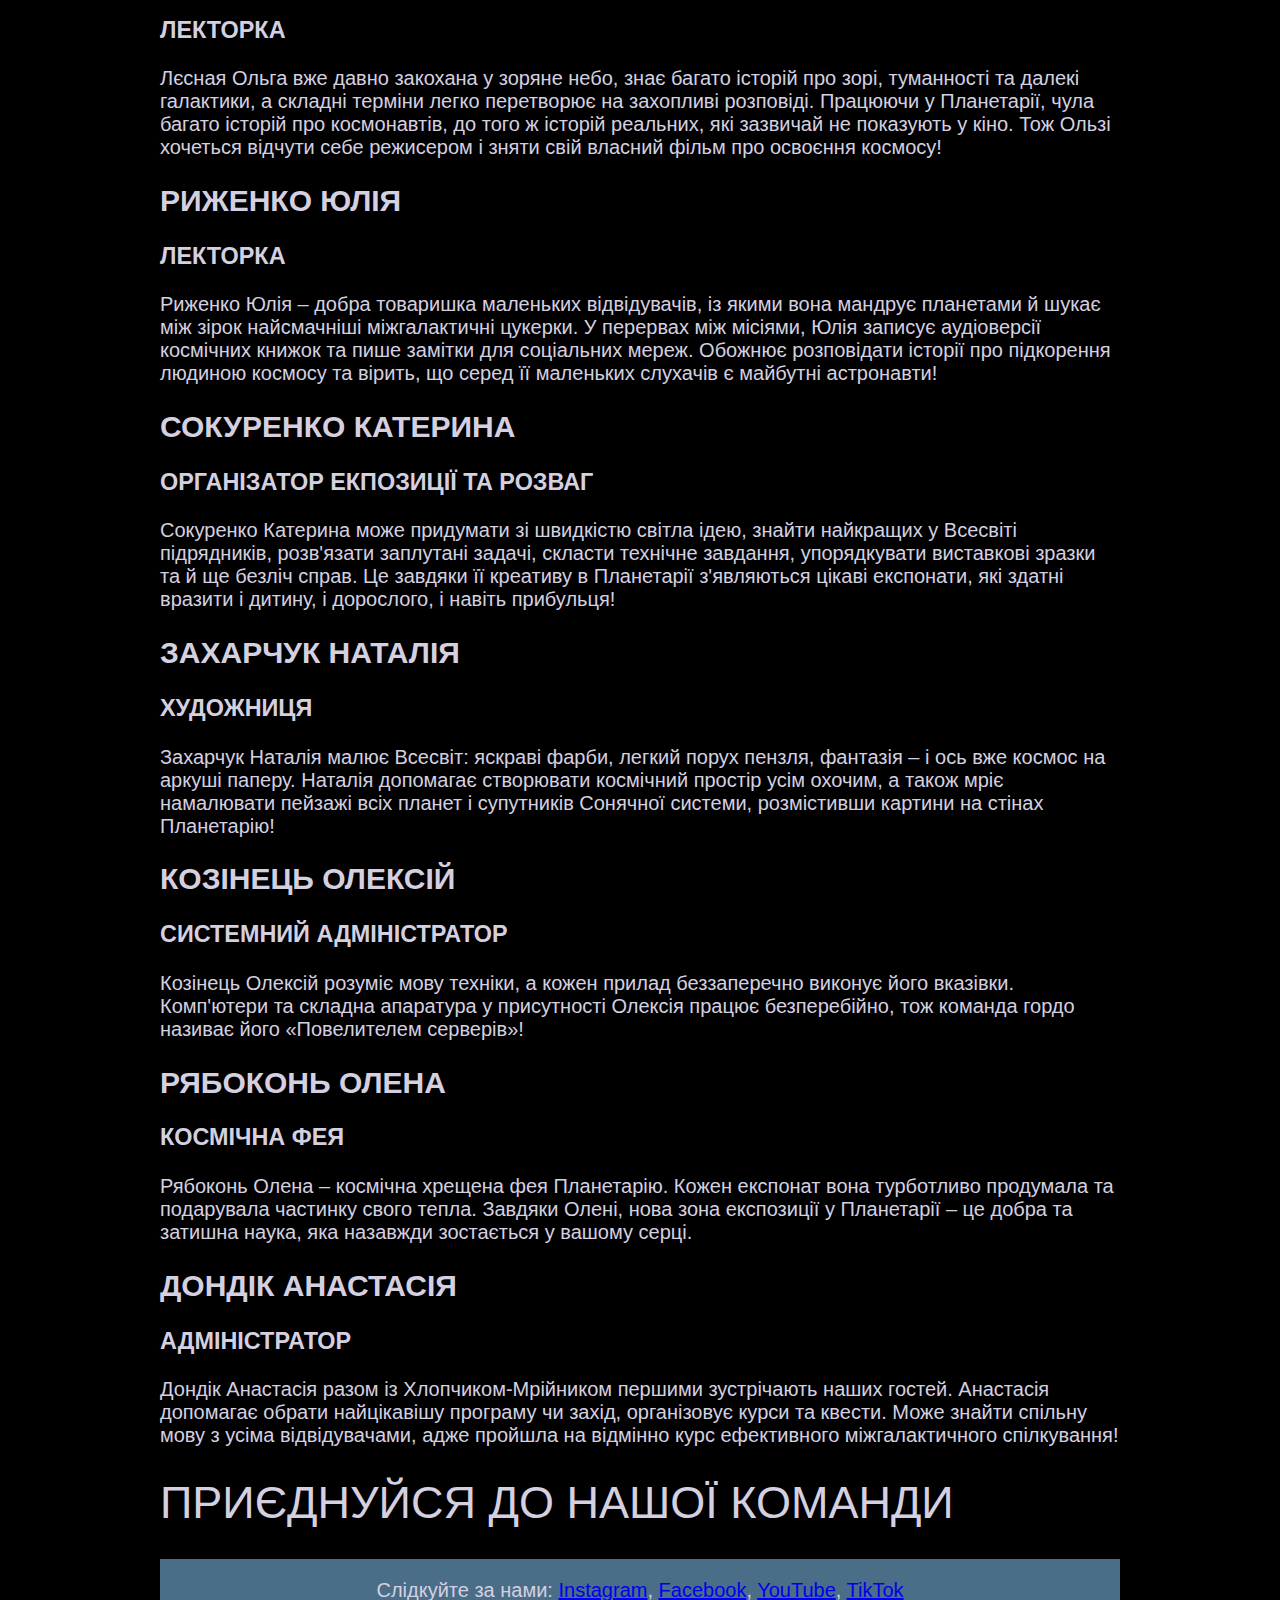
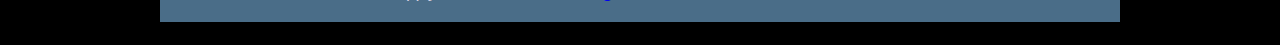
<file: workers.html>
<!DOCTYPE html>
<html lang="ua">
<head>
	<!-- Global site tag (gtag.js) - Google Analytics -->
<script async src="https://www.googletagmanager.com/gtag/js?id=G-1HNDVLZDVX"></script>
<script>
  window.dataLayer = window.dataLayer || [];
  function gtag(){dataLayer.push(arguments);}
  gtag('js', new Date());

  gtag('config', 'G-1HNDVLZDVX');
</script>
	<!-- Global site tag (gtag.js) - Google Analytics -->
<script async src="https://www.googletagmanager.com/gtag/js?id=UA-189093824-1"></script>
<script>
  window.dataLayer = window.dataLayer || [];
  function gtag(){dataLayer.push(arguments);}
  gtag('js', new Date());

  gtag('config', 'UA-189093824-1');
</script>

    <meta charset="UTF-8">
    <title>StarsInMinds - Співробітники</title>
    <link rel="stylesheet" href="css/print.css">
    <link rel="stylesheet" href="css/main.css">
    <link rel="stylesheet" href="css/screen.css">
    <link rel="stylesheet" href="css/handheld.css">
</head>
<body>
	<form action="#" method="get"></form> <!-- Підключаємо форму -->
	<div class="SingInUp">
		<p>Логін:<input type="text" name="Username" value=""></p> <!-- Налаштовуємо однострокові поля -->
		<p>Пароль:<input type="password" name="Password" value=""></p>
		<p><input type="radio" name="ShowPasswd" value="">Показувати пароль</p> <!-- Додаємо радіо кнопку -->
		<p><input type="checkbox" name="RememberMe" value="">Запам'ятати мене</p> <!-- Додаємо прапорець -->
		<p class="singButtons"><button type="submit">Увійти</button><br><button type="submit">Зареєструватися</button></p> <!-- Додаємо кнопки для підтвердження інформації -->
	</div>
	<header>
		<h1 class="titleString">StarsInMinds</h1>
			<nav>
				<a href="index.html">Головна</a>
				<a href="price.html">Пропозиції</a>
				<a href="aboutUs.html">Про нас</a>
				<a href="ourHistory.html">Історія планетарію</a>
				<a href="workers.html">Співробітники</a>
				<a href="contacts.html">Контакти</a>
			</nav>
	</header>
	<main>
		<h1>КОМАНДА</h1>
		<p>Планетарію пощастило мати сильну, кваліфіковану та віддану команду лекторів та викладачів, до якої приєднуються талановиті співробітники для підтримки щоденних процесів закладу. Будь ласка, сміливо звертайтеся до будь-кого з нашої команди для отримання додаткової інформації.</p>
		<h2>НАША КОМАНДА</h2>
		<p>Команда Planetarium Noosphere складається з людей різних спеціальностей, однак наша спільна мета – дарувати кожному враження, цікавість і захоплення. Це об'єднує нас робити космос ближчим для вас.</p>
		<h2>ПОЛІЩУК ВАЛЕНТИНА</h2>
		<h3>КЕРІВНИЦЯ ПРОЄКТУ ОНОВЛЕННЯ</h3>
		<p>Поліщук Валентина – керівниця проєкту оновлення Планетарію. Вона подібна на спалах наднової зорі – така ж енергійна та яскрава, і не помітити її неможливо. Якщо зібрати докупи всі ідеї Валентини, то не вистачить навіть розмірів Галактики, а завдяки вродженій креативності, навіть неможливі міжгалактичні місії стають можливими!</p>
		<h2>МАРЧЕНКО ЛЮДМИЛА</h2>
		<h3>АСТРОНОМ, ЛЕКТОРКА</h3>
		<p>Марченко Людмила Олексіївна – легенда Планетарію, адже вона розповідає про космос понад 45 років!</p>
		<p>За цей час нашій лекторці пощастило десятки разів спостерігати місячні та часткові сонячні затемнення, «схопити за хвіст» комети Веста, Гейла-Боппа, Хякутаке, шукати метеорити на Землі та позасонячні планети у Всесвіті. Для маленьких відвідувачів Людмила Олексіївна – добра казкарка зоряних легенд, а для дорослих – перекладачка, що вільно володіє мовою Всесвіту. Щовечора вона перелічує зорі на небі, щоб жодна з них не загубилася!</p>
		<h2>ЛЄСНАЯ ОЛЬГА</h2>
		<h3>ЛЕКТОРКА</h3>
		<p>Лєсная Ольга вже давно закохана у зоряне небо, знає багато історій про зорі, туманності та далекі галактики, а складні терміни легко перетворює на захопливі розповіді. Працюючи у Планетарії, чула багато історій про космонавтів, до того ж історій реальних, які зазвичай не показують у кіно. Тож Ользі хочеться відчути себе режисером і зняти свій власний фільм про освоєння космосу!</p>
		<h2>РИЖЕНКО ЮЛІЯ</h2>
		<h3>ЛЕКТОРКА</h3>
		<p>Риженко Юлія – добра товаришка маленьких відвідувачів, із якими вона мандрує планетами й шукає між зірок найсмачніші міжгалактичні цукерки. У перервах між місіями, Юлія записує аудіоверсії космічних книжок та пише замітки для соціальних мереж. Обожнює розповідати історії про підкорення людиною космосу та вірить, що серед її маленьких слухачів є майбутні астронавти!</p>
		<h2>СОКУРЕНКО КАТЕРИНА</h2>
		<h3>ОРГАНІЗАТОР ЕКПОЗИЦІЇ ТА РОЗВАГ</h3>
		<p>Сокуренко Катерина може придумати зі швидкістю світла ідею, знайти найкращих у Всесвіті підрядників, розв'язати заплутані задачі, скласти технічне завдання, упорядкувати виставкові зразки та й ще безліч справ. Це завдяки її креативу в Планетарії з'являються цікаві експонати, які здатні вразити і дитину, і дорослого, і навіть прибульця!</p>
		<h2>ЗАХАРЧУК НАТАЛІЯ</h2>
		<h3>ХУДОЖНИЦЯ</h3>
		<p>Захарчук Наталія малює Всесвіт: яскраві фарби, легкий порух пензля, фантазія – і ось вже космос на аркуші паперу. Наталія допомагає створювати космічний простір усім охочим, а також мріє намалювати пейзажі всіх планет і супутників Сонячної системи, розмістивши картини на стінах Планетарію!</p>
		<h2>КОЗІНЕЦЬ ОЛЕКСІЙ</h2>
		<h3>СИСТЕМНИЙ АДМІНІСТРАТОР</h3>
		<p>Козінець Олексій розуміє мову техніки, а кожен прилад беззаперечно виконує його вказівки. Комп'ютери та складна апаратура у присутності Олексія працює безперебійно, тож команда гордо називає його «Повелителем серверів»!</p>
		<h2>РЯБОКОНЬ ОЛЕНА</h2>
		<h3>КОСМІЧНА ФЕЯ</h3>
		<p>Рябоконь Олена – космічна хрещена фея Планетарію. Кожен експонат вона турботливо продумала та подарувала частинку свого тепла. Завдяки Олені, нова зона експозиції у Планетарії – це добра та затишна наука, яка назавжди зостається у вашому серці.</p>
		<h2>ДОНДІК АНАСТАСІЯ</h2>
		<h3>АДМІНІСТРАТОР</h3>
		<p>Дондік Анастасія разом із Хлопчиком-Мрійником першими зустрічають наших гостей. Анастасія допомагає обрати найцікавішу програму чи захід, організовує курси та квести. Може знайти спільну мову з усіма відвідувачами, адже пройшла на відмінно курс ефективного міжгалактичного спілкування!</p>
		<h1>ПРИЄДНУЙСЯ ДО НАШОЇ КОМАНДИ</h1>
	</main>
	<footer>
		Слідкуйте за нами: <a href="https://www.instagram.com/planetarium_noosphere/">Instagram</a>, <a href="https://www.facebook.com/PLANETARIUM.DNIPRO">Facebook</a>, <a href="https://www.youtube.com/channel/UCTE51gKRRoRdMc2b-mUtCeg">YouTube</a>, <a href="https://www.tiktok.com/@planetariumnoosphere?lang=ru">TikTok</a>
	</footer>
</body>
</html>
</file>
<file: css/print.css>
@media print and (monochrome) { 
	body { font-family: Times, 'Times New Roman', serif; }
	h1, h2, p { color: black; }
}

@media print and (color) { 
	body { font-family: Arial, Verdana, sans-serif; }
	h1, h2, p { color: #556b2f; }
}
</file>
<file: css/main.css>
.SingInUp {
	text-align: right;
	display: block;
	box-sizing: border-box;
 	width: 325px;
 	height: 285px;
 	padding: 30px;  
 	border: 10px solid #000000;
 	background-color: #4a6d88;
 	text-decoration-color: #FFFFFF;
 	float: right;
}

.singButtons {
	text-align: center;
}

.titleString {
	display: block;
	text-align: left;
	padding: 55px;
	margin: 0px;
	font: 150px Arial, sans-serif;
	color: #c6cdd7;
}

header {
	background-color: #001e38;
}

nav {
	display: block;
	margin-right: auto;
	margin-left: auto;
	width: 100%;
}

nav a{
	color:#010c1e;
	font-size: 20px;
	text-align: center;
	float: left;
	display: inline;
	margin:1.5%;
	padding:40px;
	text-decoration: none;
	background-color: #c6cdd7;
	vertical-align: middle;
	width: 8%;
	height: 20px;
	border-radius: 5px;
	-webkit-border-radius: 3;
	-moz-border-radius: 3;
	-o-border-radius: 3;
}

.image {
	/*display: block;*/
	display: block;
	margin-left: auto;
	margin-right: auto;
	width: 75%;
	height: auto;
}

.image img {
	width: 100%;
	height: auto;
}

body {
	padding: 10px;
	margin: 1%;
	display: block;
	margin-right: auto;
	margin-left: auto;
	width: 75%;
	background-image: url(https://unblast.com/wp-content/uploads/2018/10/Sky-Stars-Pattern.jpg);
	background-color: #000000;
	background-size: cover;
}

main {
	text-align: left;
	color: #d5d0e0;
	font: 20px Arial, sans-serif;
	display: block;
	background-color: #000000a1;
}

#indexText p {
	color: #d5d0e0;
	font: 20px Arial, sans-serif;
	text-align: center;
	display: block;
}

#indexVideo {
	display: block;
	margin-left: auto;
	margin-right: auto;
	width: 100%;
}

footer {
	background-color: #4a6d88;
	color: #d5d0e0;
	font: 20px Arial, sans-serif;
	text-align: center;
	display: block;
	padding: 20px;
}

.priceText p {
	text-align: left;
	color: #d5d0e0;
	font: 20px Arial, sans-serif;
	display: block;
}

.mainPrice img {
	padding: 0.75%;
}

h1 {
	font: 45px Arial, sans-serif;
}
</file>
<file: css/screen.css>
@media screen and (max-width: 992px) {
	body { background-color: #000000; }
}

@media screen and (min-device-width: 1600px) {
	div {width: 1500px;}
    }
@media screen and (device-width: 1280px) {
    div {width: 1100px;}
    }
@media screen and (device-width: 1024px) {
    div {width: 980px;}
	}
</file>
<file: css/handheld.css>
@media handheld and (grid) and (max-width: 15em) {
     body { font-size: 2em; }
   }
</file>
